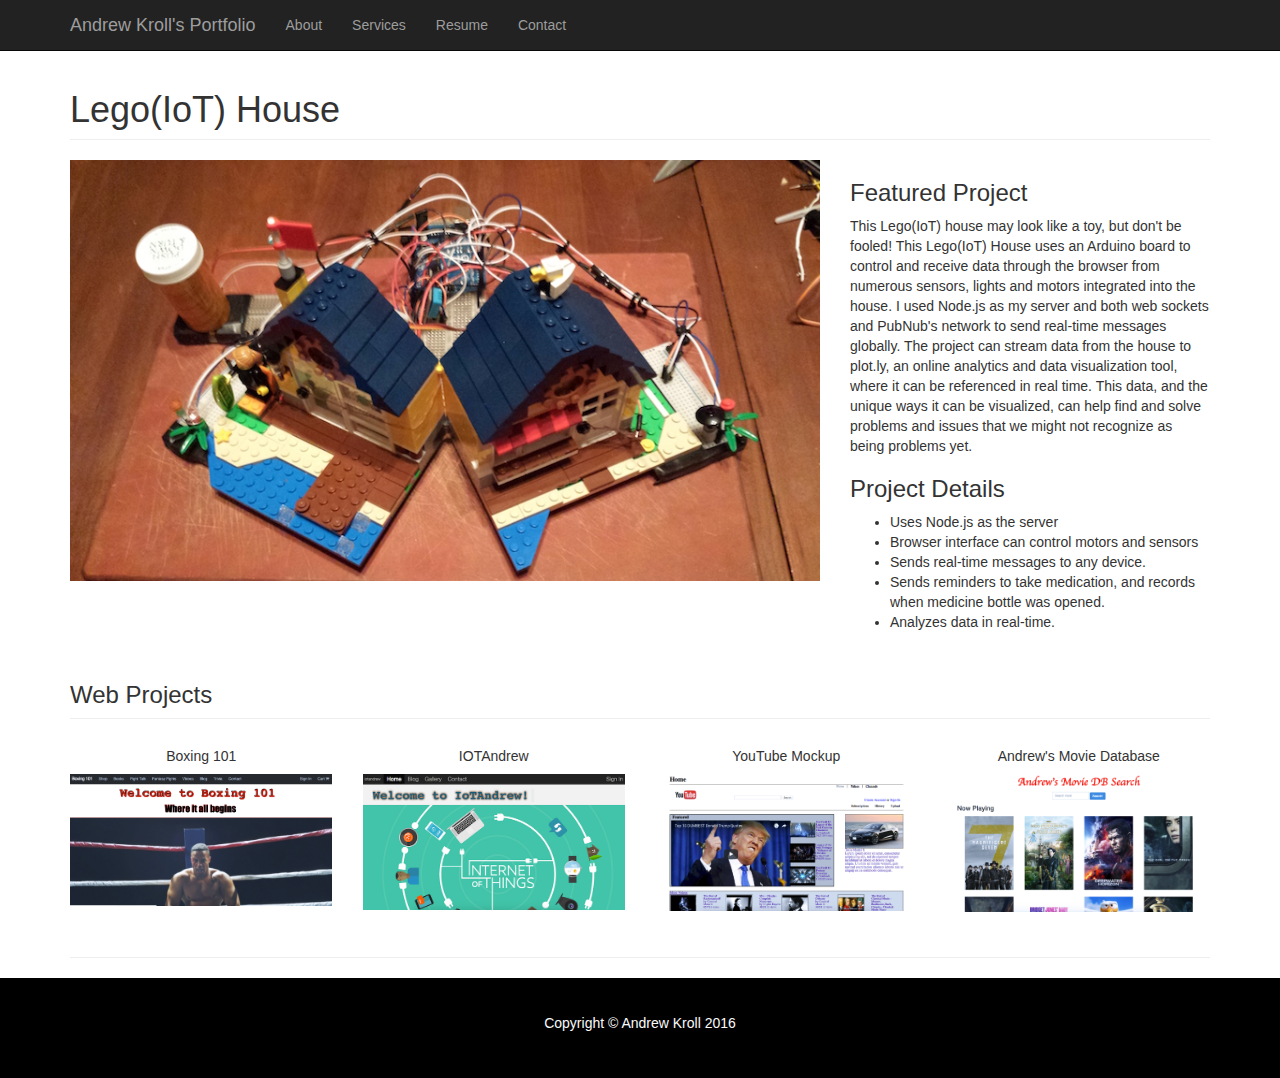
<file: index.html>
<!DOCTYPE html>
<html lang="en">

<head>

    <meta charset="utf-8">
    <meta http-equiv="X-UA-Compatible" content="IE=edge">
    <meta name="viewport" content="width=device-width, initial-scale=1">
    <meta name="description" content="Andrew Kroll's web development portfolio site">
    <meta name="author" content="Andrew Kroll">

    <title>Andrew Kroll's Portfolio</title>

    <link href="css/bootstrap.min.css" rel="stylesheet">

    <link href="css/portfolio-item.css" rel="stylesheet">

</head>

<body>

    <!-- Navigation -->
    <nav class="navbar navbar-inverse navbar-fixed-top" role="navigation">
        <div class="container">
            <!-- Brand and toggle get grouped for better mobile display -->
            <div class="navbar-header">
                <button type="button" class="navbar-toggle" data-toggle="collapse" data-target="#bs-example-navbar-collapse-1">
                    <span class="sr-only">Toggle navigation</span>
                    <span class="icon-bar"></span>
                    <span class="icon-bar"></span>
                    <span class="icon-bar"></span>
                </button>
                <a class="navbar-brand" href="#">Andrew Kroll's Portfolio</a>
            </div>
            <!-- Collect the nav links, forms, and other content for toggling -->
            <div class="collapse navbar-collapse" id="bs-example-navbar-collapse-1">
                <ul class="nav navbar-nav">
                    <li>
                        <a href="#">About</a>
                    </li>
                    <li>
                        <a href="#">Services</a>
                    </li>
                    <li>
                        <a href="img/AKroll_Res.pdf" target="_blank">Resume</a>
                    </li>
                    <li>
                        <a href="/contact.html">Contact</a>
                    </li>
                </ul>
            </div>
            <!-- /.navbar-collapse -->
        </div>
        <!-- /.container -->
    </nav>

    <!-- Page Content -->
    <div class="container">

        <!-- Portfolio Item Heading -->
        <div class="row">
            <div class="col-lg-12">
                <h1 class="page-header">Lego(IoT) House
                </h1>
            </div>
        </div>
        <!-- /.row -->

        <!-- Portfolio Item Row -->
        <div class="row">

            <div class="col-md-8">
                <img class="img-responsive" src="img/main-pic.png" alt="">
            </div>

            <div class="col-md-4">
                <h3>Featured Project</h3>
                <p>This Lego(IoT) house may look like a toy, but don't be fooled! This Lego(IoT) House uses an Arduino board to control and receive data through the browser from numerous sensors, lights and motors integrated into the house. I used Node.js as my server and both web sockets and PubNub's network to send real-time messages globally. The project can stream data from the house to plot.ly, an online analytics and data visualization tool, where it can be referenced in real time. This data, and the unique ways it can be visualized, can help find and solve problems and issues that we might not recognize as being problems yet.</p>
                <h3>Project Details</h3>
                <ul>
                    <li>Uses Node.js as the server</li>
                    <li>Browser interface can control motors and sensors</li>
                    <li>Sends real-time messages to any device.</li>
                    <li>Sends reminders to take medication, and records when medicine bottle was opened.</li>
                    <li>Analyzes data in real-time.</li>
                </ul>
            </div>

        </div>
        <!-- /.row -->

        <!-- Related Projects Row -->
        <div class="row">

            <div class="col-lg-12">
                <h3 class="page-header">Web Projects</h3>
            </div>

            <div class="col-sm-3 col-xs-6 project">
              <h5 class=''>Boxing 101</h5>
                <a href="http://www.boxing101.com" target="_blank">
                    <img class="img-responsive portfolio-item" src="img/b101.png" alt="">
                </a>
            </div>

            <div class="col-sm-3 col-xs-6 project">
              <h5 class=''>IOTAndrew</h5>
                <a href="http://www.iotandrew.com" target="_blank">
                    <img class="img-responsive portfolio-item" src="img/iota.png" alt="">
                </a>
            </div>

            <div class="col-sm-3 col-xs-6 project">
              <h5 class=''>YouTube Mockup</h5>
                <a href="http://youtube.andrewkroll.com" target="_blank">
                    <img class="img-responsive portfolio-item" src="img/youtube.png" alt="">
                </a>
            </div>

            <div class="col-sm-3 col-xs-6 project">
              <h5 class=''>Andrew's Movie Database</h5>
                <a href="http://moviedb.andrewkroll.com" target="_blank">
                    <img class="img-responsive portfolio-item" src="img/mdb.png" alt="">
                </a>
            </div>

        </div>
        <!-- /.row -->

        <hr>

        <!-- Footer -->
        <footer>
            <div class="container footer">
                <div class="col-lg-12">
                    <p>Copyright &copy; Andrew Kroll 2016</p>
                </div>
            </div>
            <!-- /.row -->
        </footer>

    </div>
    <!-- /.container -->

    <!-- jQuery -->
    <script src="js/jquery.js"></script>

    <!-- Bootstrap Core JavaScript -->
    <script src="js/bootstrap.min.js"></script>

</body>

</html>
</file>
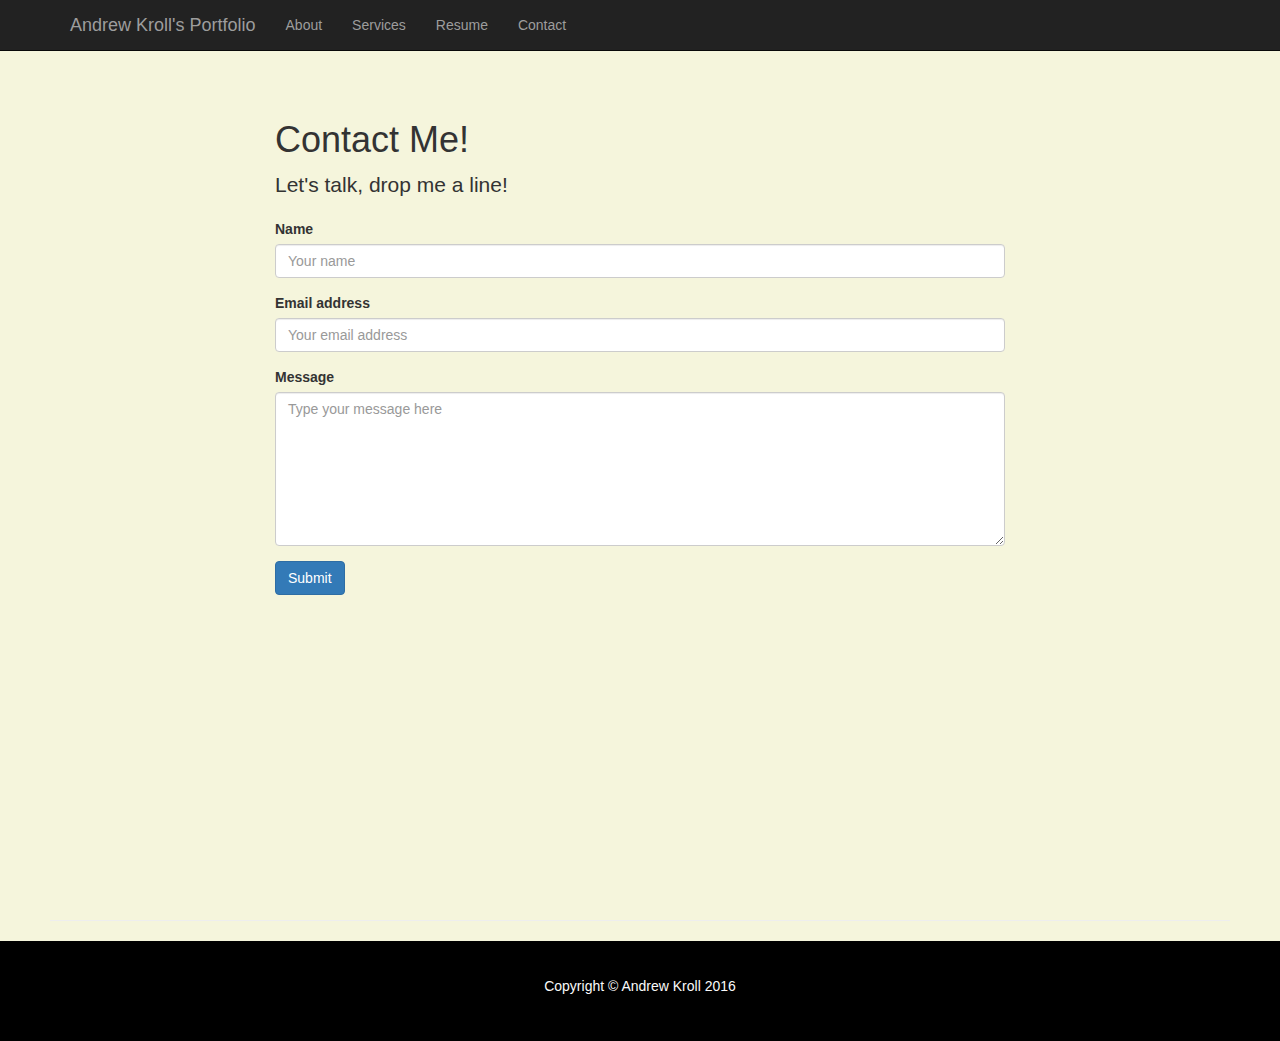
<file: contact.html>
<!DOCTYPE html>
<html lang="en">

<head>

    <meta charset="utf-8">
    <meta http-equiv="X-UA-Compatible" content="IE=edge">
    <meta name="viewport" content="width=device-width, initial-scale=1">
    <meta name="description" content="Andrew Kroll's web development portfolio site">
    <meta name="author" content="Andrew Kroll">

    <title>Andrew Kroll's Portfolio</title>

    <link href="css/bootstrap.min.css" rel="stylesheet">
    <link href="css/portfolio-item.css" rel="stylesheet">

</head>

<body>
  <nav class="navbar navbar-inverse navbar-fixed-top" role="navigation">
      <div class="container">
          <!-- Brand and toggle get grouped for better mobile display -->
          <div class="navbar-header">
              <button type="button" class="navbar-toggle" data-toggle="collapse" data-target="#bs-example-navbar-collapse-1">
                  <span class="sr-only">Toggle navigation</span>
                  <span class="icon-bar"></span>
                  <span class="icon-bar"></span>
                  <span class="icon-bar"></span>
              </button>
              <a class="navbar-brand" href="./">Andrew Kroll's Portfolio</a>
          </div>
          <!-- Collect the nav links, forms, and other content for toggling -->
          <div class="collapse navbar-collapse" id="bs-example-navbar-collapse-1">
              <ul class="nav navbar-nav">
                  <li>
                      <a href="#">About</a>
                  </li>
                  <li>
                      <a href="#">Services</a>
                  </li>
                  <li>
                      <a href="img/AKroll_Res.pdf" target="_blank">Resume</a>
                  </li>
                  <li>
                      <a href="/contact.html">Contact</a>
                  </li>
              </ul>
          </div>
          <!-- /.navbar-collapse -->
      </div>
      <!-- /.container -->
  </nav>


  <div id="contact" class="col-sm-12">
    <div class="container">
      <div class="col-sm-8 col-sm-offset-2 length">
        <h1>Contact Me!</h1>
        <p class="lead">Let's talk, drop me a line!</p>
        <form action="mail.php" method="post">
          <div class="form-group">
            <label>Name</label>
            <input type="text" class="form-control" name="name" placeholder="Your name">
          </div>
          <div class="form-group">
            <label>Email address</label>
            <input type="email" class="form-control" name="email" placeholder="Your email address">
          </div>
          <div class="form-group">
            <label>Message</label>
            <textarea type="text" class="form-control"  name="message" placeholder="Type your message here" rows="7"></textarea>
          </div>
          <div>
            <button class="btn btn-primary" type="submit" value="Submit">Submit</button>
          </div>
        </form>

      </div>
    </div>
    <hr>

    <!-- Footer -->
    <footer>
      <div class="container footer">
        <div class="col-lg-12">
          <p>Copyright &copy; Andrew Kroll 2016</p>
        </div>
      </div>
      <!-- /.row -->
    </footer>
  </div>



</body>
</html>
</file>
<file: css/portfolio-item.css>
/*!
 * Start Bootstrap - Portfolio Item (http://startbootstrap.com/)
 * Copyright 2013-2016 Start Bootstrap
 * Licensed under MIT (https://github.com/BlackrockDigital/startbootstrap/blob/gh-pages/LICENSE)
 */

body {
    padding-top: 50px; /* Required padding for .navbar-fixed-top. Remove if using .navbar-static-top. Change if height of navigation changes. */
}

.portfolio-item {
    margin-bottom: 25px;
}

footer {
  height: 100px;
  background-color: black;
  position: absolute;
  left: 0;
  right: 0;
  width: 100%;
  display: flex;
	justify-content: center;
	align-items: center;
}
footer p {
  text-align: center;
  color: #FAFAFA;
}
#contact {
  padding: 50px;
  background-color: #F5F5DC;
}
.length {
  min-height: 800px;
}
.project h5{
  text-align: center; 
}
</file>
